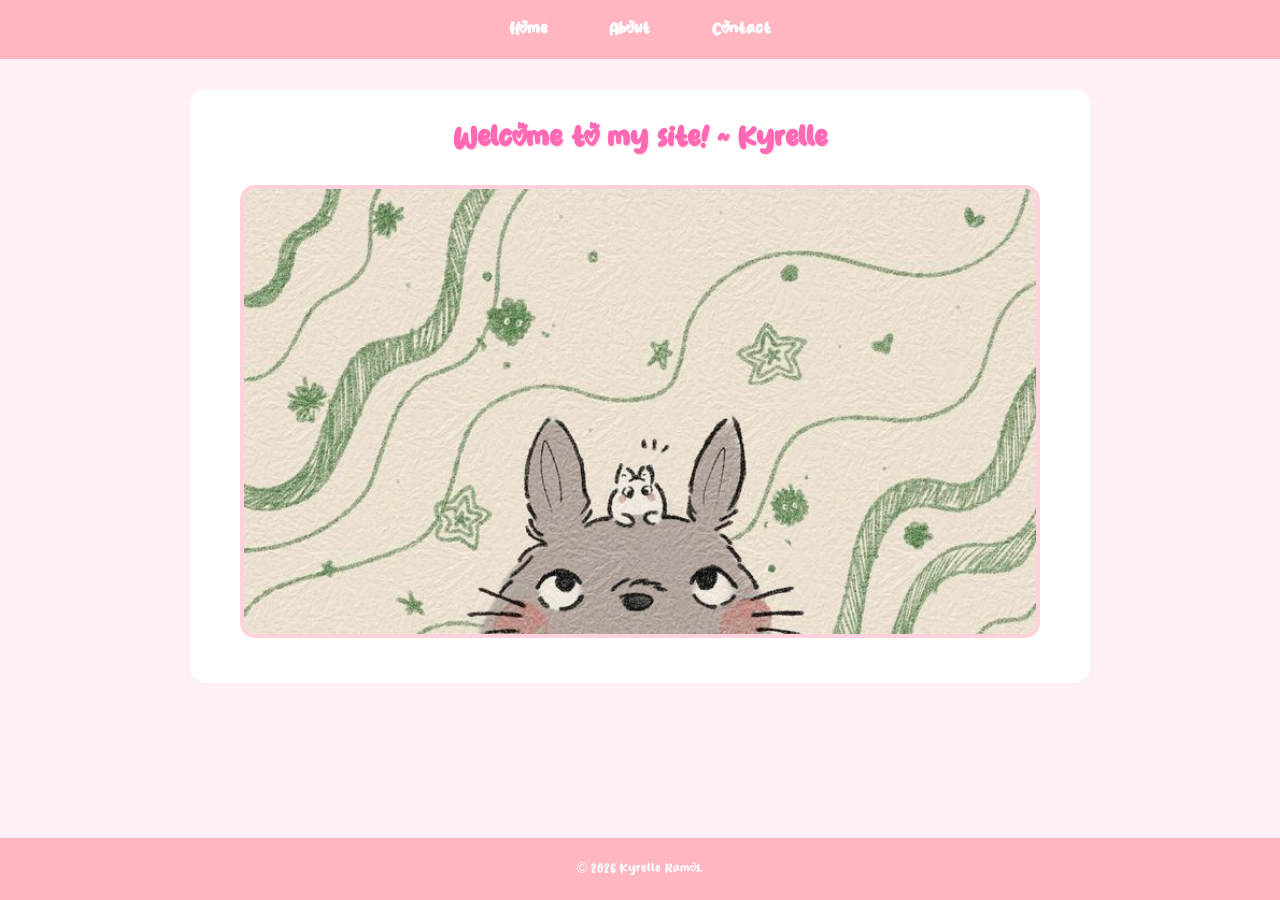
<file: index.html>
<!DOCTYPE html>
<html lang="en">
<head>
    <meta charset="UTF-8">
    <meta name="viewport" content="width=device-width, initial-scale=1.0">
    <title>HO1 - Home</title>
    <link rel="stylesheet" href="style.css">
</head>
<body>
    <div class="page-wrapper">
    <header>
        <nav>
            <ul>
                <li><a href="#">Home</a></li>
                <li><a href="about.html">About</a></li>
                <li><a href="contact.html">Contact</a></li>
            </ul>
        </nav>
    </header>

    <section class="home-section">
        <h2>Welcome to my site! ~ Kyrelle</h2>
        <img src="assets/images/welcome.jpg" alt="">
    </section>
    </div>
    
    <footer>
        <p>&copy; 2026 Kyrelle Ramos.</p>
    </footer>
</body>
</html>
</file>
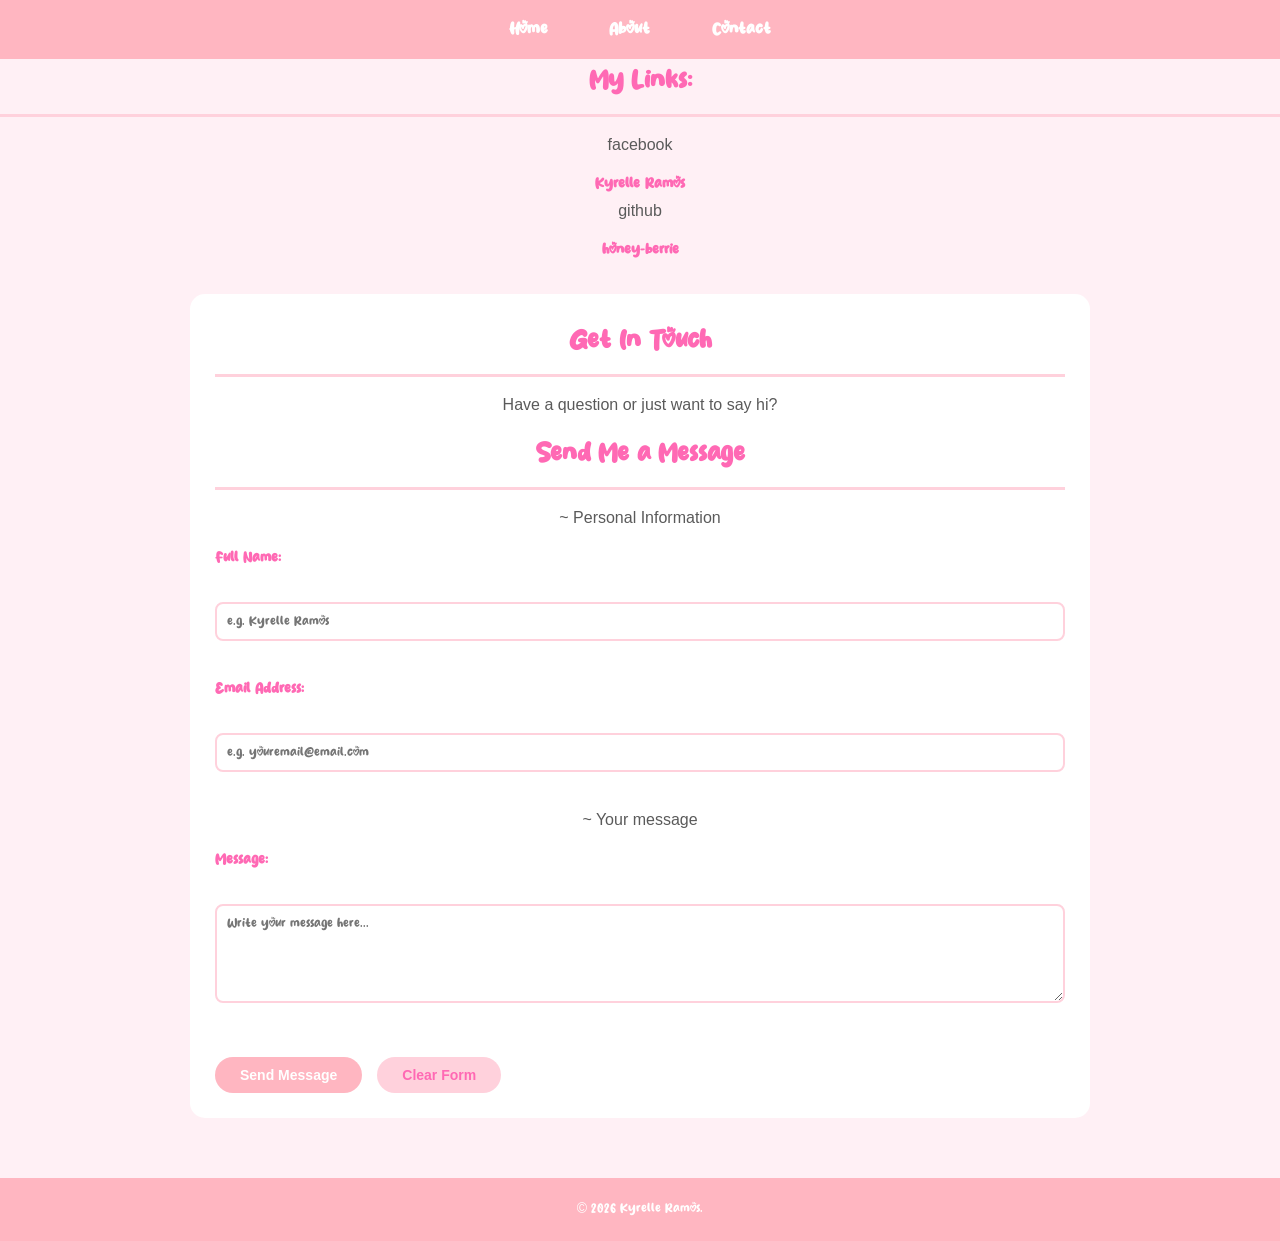
<file: contact.html>
<!DOCTYPE html>
<html lang="en">
<head>
    <meta charset="UTF-8">
    <meta name="viewport" content="width=device-width, initial-scale=1.0">
    <title>HO1 - Contact</title>
    <link rel="stylesheet" href="style.css">
</head>
<body>
    <div class="page-wrapper">
    <header>
        <nav>
            <ul>
                <li><a href="index.html">Home</a></li>
                <li><a href="about.html">About</a></li>
                <li><a href="#">Contact</a></li>
            </ul>
        </nav>
    </header>

    <section>
        <h1>My Links:</h1>

        <p>facebook</p>
        <a href="https://www.facebook.com/kyrelleramos.22/" target="_blank">Kyrelle Ramos</a>

        <p>github</p>
        <a href="https://github.com/honey-berrie" target="_blank">honey-berrie</a>
    </section>

    <section>
        <h1>Get In Touch</h1>
        <p>Have a question or just want to say hi?</p>

        <h1>Send Me a Message</h1>
        <form action="#" method="post">
            <p>~ Personal Information</p>
            <label for="fullname">Full Name:</label><br>
            <input type="text" id="fullname" name="fullname" placeholder="e.g. Kyrelle Ramos" required><br><br>

            <label for="email">Email Address:</label><br>
            <input type="email" id="email" name="email" placeholder="e.g. youremail@email.com" required><br><br>

            <p>~ Your message</p>
            <label for="message">Message:</label><br>
            <textarea id="message" name="message" rows="5" cols="40" placeholder="Write your message here..."></textarea><br><br>

            <input type="submit" value="Send Message">
            <input type="reset" value="Clear Form">

        </form>
    </section>
    </div>
    
    <footer>
        <p>&copy; 2026 Kyrelle Ramos.</p>
    </footer>

</body>
</html>
</file>
<file: style.css>
@font-face {
    font-family: 'HugLove';
    src: url(assets/fonts/Huglove.ttf) format("truetype");
}

* {
    margin: 0;
    padding: 0;
    box-sizing: border-box;
}

html, body {
    min-height: 100vh;
}

body {
    font-family: 'HugLove', 'Gill Sans', 'Gill Sans MT', Calibri, 'Trebuchet MS', sans-serif;
    background-color: #FFF0F5;
    color: #5a5a5a;
    line-height: 1.6;
    display: flex;
    flex-direction: column;
}

.page-wrapper {
    flex: 1;
}

/* Header and nav */
header {
    background-color: #FFB6C1;
    padding: 15px 0;
    text-align: center;
}

header nav ul {
    list-style: none;
    display: flex;
    justify-content: center;
    gap: 30px;
}

header nav ul li a {
    text-decoration: none;
    color: #fff;
    font-size: 18px;
    font-weight: bold;
    padding: 8px 16px;
    border-radius: 20px;
    transition: background-color 0.3s;
}

header nav ul li a:hover {
    background-color: #FF1493;
}

/* About page nav */
section nav {
    background-color: #FFD1DC;
    padding: 10px 0;
    text-align: center;
}

section nav ul {
    list-style: none;
    display: flex;
    justify-content: center;
    gap: 20px;
}

section nav ul li a {
    text-decoration: none;
    color: #FF69B4;
    font-size: 15px;
    padding: 5px 12px;
    border-radius: 15px;
}

section nav ul li a:hover {
    background-color: #FFB6C1;
    color: #fff;
}

/* Main content */
section:not(:first-of-type) {
    max-width: 900px;
    margin: 30px auto;
    padding: 25px;
    background-color: #fff;
    border-radius: 15px;
}


section h1 {
    color: #FF69B4;
    font-size: 28px;
    margin-bottom: 15px;
    text-align: center;
    padding-bottom: 10px;
    border-bottom: 3px solid #FFD1DC;
}

section h2 {
    color: #FF69B4;
    font-size: 24px;
    text-align: center;
    margin-bottom: 20px;
}

section p {
    font-family: 'Lucida Sans', 'Lucida Sans Regular', 'Lucida Grande', 'Lucida Sans Unicode', Geneva, Verdana, sans-serif;
    margin-bottom: 15px;
    font-size: 16px;
    text-align: center;
}

section img {
    display: block;
    max-width: 300px;
    height: auto;
    margin: 20px auto;
    border-radius: 15px;
    border: 4px solid #FFD1DC;
}

video {
    display: block;
    max-width: 500px;
    width: 100%;
    margin: 20px auto;
    border-radius: 10px;
    border: 3px solid #FFD1DC;
}

table {
    font-family: 'Lucida Sans', 'Lucida Sans Regular', 'Lucida Grande', 'Lucida Sans Unicode', Geneva, Verdana, sans-serif;;
    width: 100%;
    border-collapse: collapse;
    margin: 20px 0;
    background-color: #FFF0F5;
    border-radius: 10px;
    overflow: hidden;
}

table tr {
    border-bottom: 2px solid #FFD1DC;
}

table td {
    padding: 12px 15px;
    text-align: left;
    font-size: 14px;
}

table tr:first-child td {
    background-color: #FFB6C1;
    color: #fff;
    font-weight: bold;
    text-align: center;
}

table tr:nth-child(even) {
    background-color: #FFF0F5;
}

audio {
    display: block;
    max-width: 400px;
    margin: 20px auto;
}

/* Footer */
footer {
    background-color: #FFB6C1;
    text-align: center;
    padding: 20px 0;
    margin-top: 30px;
}

footer p {
    color: #fff;
    font-size: 14px;
}

/* Contact Page */
section label {
    font-weight: bold;
    color: #FF69B4;
    display: block;
    margin-bottom: 5px;
    text-align: left;
}

section input[type="text"],
section input[type="email"],
section textarea {
    width: 100%;
    padding: 10px;
    border: 2px solid #FFD1DC;
    border-radius: 8px;
    font-size: 14px;
    margin-bottom: 10px;
    font-family: inherit;
}

section input[type="text"]:focus,
section input[type="email"]:focus,
section textarea:focus {
    outline: none;
    border-color: #FFB6C1;
}

section input[type="submit"],
section input[type="reset"] {
    padding: 10px 25px;
    border: none;
    border-radius: 20px;
    font-size: 14px;
    font-weight: bold;
    cursor: pointer;
    margin-right: 10px;
    margin-top: 10px;
}

section input[type="submit"] {
    background-color: #FFB6C1;
    color: #fff;
}

section input[type="submit"]:hover {
    background-color: #FF1493;
}

section input[type="reset"] {
    background-color: #FFD1DC;
    color: #FF69B4;
}

section input[type="reset"]:hover {
    background-color: #FFB6C1;
    color: #fff;
}

/* Contact links */
section a {
    color: #FF69B4;
    text-decoration: none;
    font-weight: bold;
    display: flex;
    justify-content: center;
}

section a:hover {
    text-decoration: underline;
}

/* Home page welcome */
section h2 {
    color: #FF69B4;
    font-size: 32px;
    margin-bottom: 20px;
    text-shadow: 1px 1px 2px #FFD1DC;
}

/* Home page section */
.home-section {
    max-width: 900px;
    margin: 30px auto;
    padding: 25px;
    background-color: #fff;
    border-radius: 15px;
    text-align: center;
    flex: 1;
}

/* Home page image */
.home-section img {
    max-width: 800px;
    width: 100%;
}
</file>
